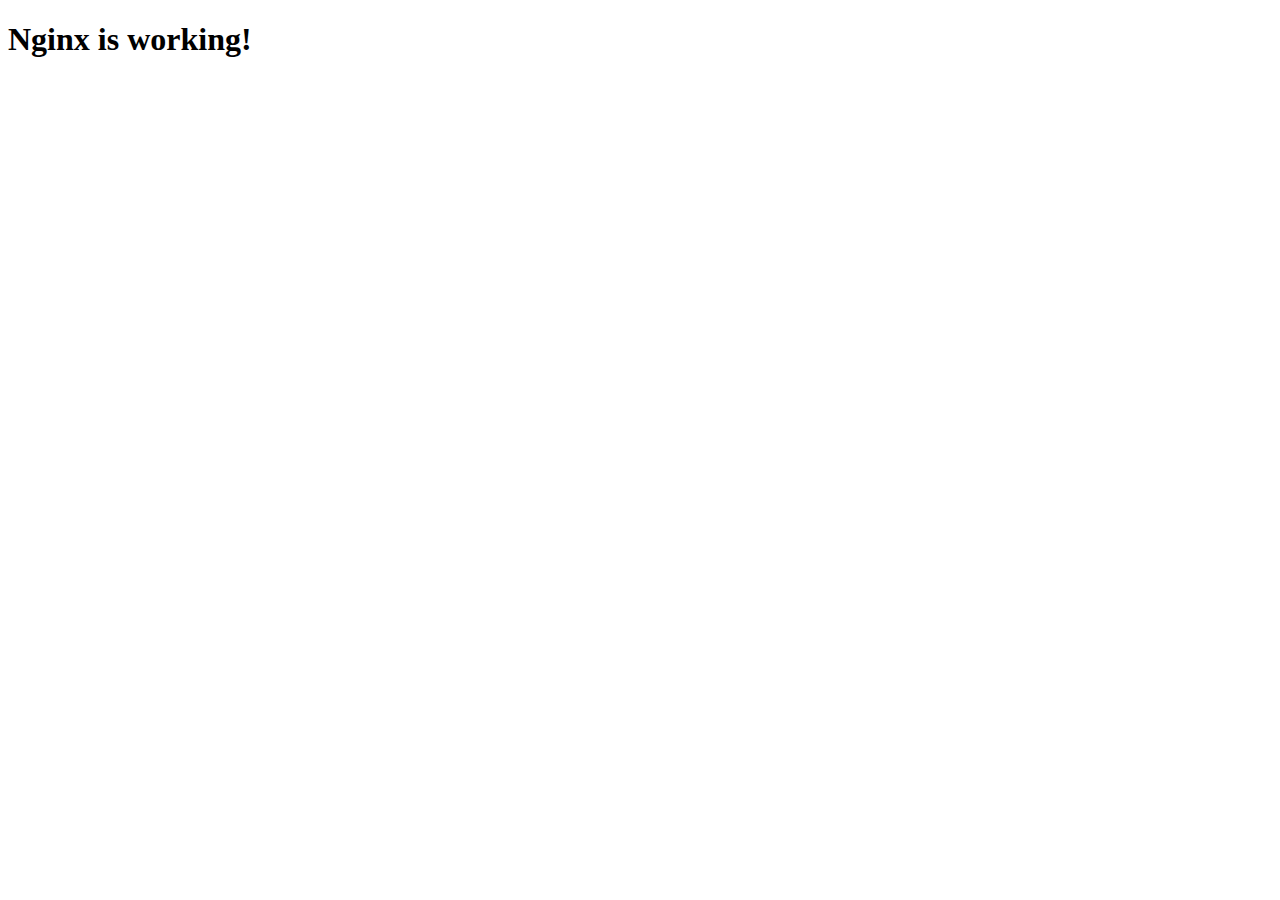
<file: static/sample.html>
<!DOCTYPE html>
<html lang="en">
<head>
    <meta charset="UTF-8">
    <meta name="viewport" content="width=device-width, initial-scale=1.0">
    <title>Nginx Test Page</title>
</head>
<body>
    <h1>Nginx is working!</h1>
</body>
</html>
</file>
